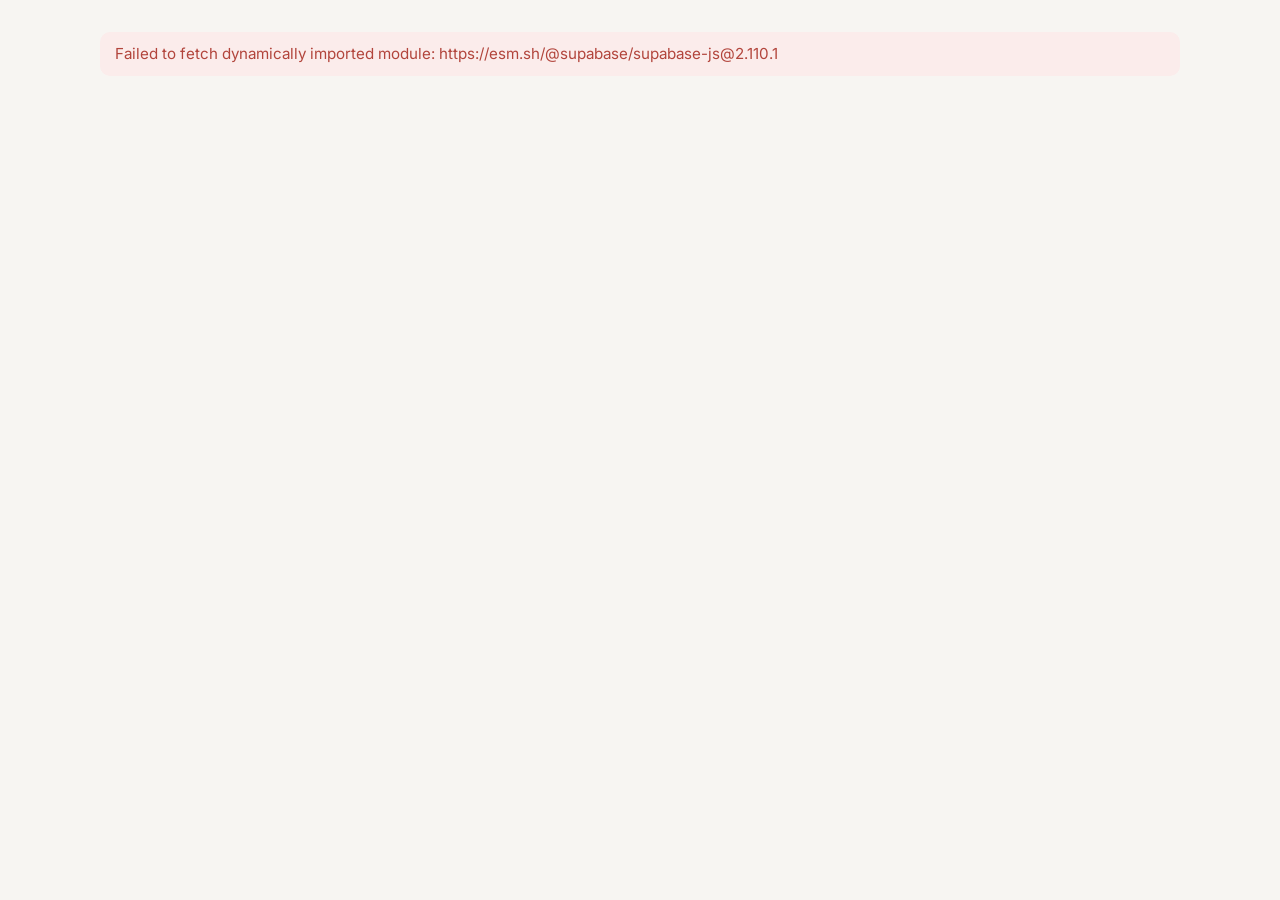
<file: admin.html>
<!doctype html>
<html lang="es-AR">
<head>
  <meta charset="utf-8">
  <meta name="viewport" content="width=device-width, initial-scale=1, viewport-fit=cover">
  <title>Panel · VC Estética Integral</title>
  <meta name="robots" content="noindex">
  <meta name="theme-color" content="#2e2c31">
  <link rel="icon" href="img/monograma.svg" type="image/svg+xml">
  <link rel="manifest" href="admin.webmanifest">
  <link rel="apple-touch-icon" href="img/icono-192.png">
  <link rel="preconnect" href="https://fonts.googleapis.com">
  <link rel="preconnect" href="https://fonts.gstatic.com" crossorigin>
  <link href="https://fonts.googleapis.com/css2?family=Cormorant+Garamond:wght@600&family=Inter:wght@400;500;600&display=swap" rel="stylesheet">
  <link rel="stylesheet" href="css/estilo.css">
  <link rel="stylesheet" href="css/panel.css">
</head>
<body class="panel">
  <div id="app"><p class="cargando">Cargando…</p></div>
  <div id="hoja"></div>
  <script type="module" src="js/admin.js"></script>
</body>
</html>
</file>
<file: css/estilo.css>
/* VC Estética Integral — paleta tomada del logo (grises y lavanda) y de sus tarjetas (malva) */
:root {
  --fondo: #f7f5f2;
  --papel: #ffffff;
  --tinta: #2e2c31;
  --suave: #75727b;
  --linea: #e6e1dc;
  --lavanda: #b8b4c9;
  --lavanda-claro: #eeecf3;
  --malva: #8a4d5c;
  --malva-osc: #6f3b48;
  --malva-claro: #f4e9ec;
  --verde: #5f7a5a;
  --peligro: #b2453c;
  --radio: 14px;
  --sombra: 0 1px 2px rgba(46, 44, 49, .05), 0 6px 24px rgba(46, 44, 49, .06);
  --serif: 'Cormorant Garamond', 'Cormorant', Georgia, 'Times New Roman', serif;
  --sans: 'Inter', system-ui, -apple-system, 'Segoe UI', Roboto, sans-serif;
}
* { box-sizing: border-box; }
html { -webkit-text-size-adjust: 100%; }
body { margin: 0; background: var(--fondo); color: var(--tinta); font: 16px/1.5 var(--sans); }
h1, h2, h3 { font-family: var(--serif); font-weight: 600; line-height: 1.15; margin: 0 0 .4em; letter-spacing: .01em; }
h1 { font-size: clamp(2.1rem, 7vw, 3.4rem); }
h2 { font-size: clamp(1.7rem, 5vw, 2.3rem); }
h3 { font-size: 1.3rem; }
p { margin: 0 0 1em; }
a { color: var(--malva); }
img { max-width: 100%; display: block; }
.suave { color: var(--suave); }
.chico { font-size: .875rem; }
.oculto { display: none !important; }
.envoltura { width: min(1080px, 100% - 2.5rem); margin-inline: auto; }

/* ---------- botones y campos ---------- */
.boton {
  display: inline-flex; align-items: center; justify-content: center; gap: .5em;
  min-height: 48px; padding: .7em 1.4em; border-radius: 999px; border: 1px solid transparent;
  background: var(--malva); color: #fff; font: 600 1rem var(--sans); text-decoration: none; cursor: pointer;
  transition: background .15s, transform .05s;
}
.boton:hover { background: var(--malva-osc); }
.boton:active { transform: translateY(1px); }
.boton:disabled { opacity: .5; cursor: default; }
.boton.claro { background: var(--papel); color: var(--tinta); border-color: var(--linea); }
.boton.claro:hover { background: var(--lavanda-claro); }
.boton.wa { background: #2f7d55; }
.boton.wa:hover { background: #256645; }
.boton.peligro { background: var(--papel); color: var(--peligro); border-color: #e9c9c5; }
.boton.chico { min-height: 38px; padding: .4em 1em; font-size: .9rem; }
.boton.ancho { width: 100%; }
.link { background: none; border: 0; padding: 0; color: var(--malva); font: inherit; text-decoration: underline; cursor: pointer; }

label { display: block; font-weight: 600; font-size: .9rem; margin: 0 0 .35em; }
input, select, textarea {
  width: 100%; min-height: 48px; padding: .65em .9em; border: 1px solid var(--linea); border-radius: 10px;
  background: var(--papel); color: var(--tinta); font: 1rem var(--sans);
}
textarea { min-height: 84px; resize: vertical; }
input:focus, select:focus, textarea:focus, .boton:focus-visible, .chip:focus-visible { outline: 2px solid var(--lavanda); outline-offset: 2px; }
.campo { margin-bottom: 1rem; }
.fila { display: flex; gap: .75rem; flex-wrap: wrap; }
.fila > * { flex: 1 1 140px; }
.error { background: #fbeceb; color: var(--peligro); border-radius: 10px; padding: .7em 1em; margin: 0 0 1rem; font-size: .95rem; }
.aviso { background: var(--lavanda-claro); border-radius: 10px; padding: .8em 1em; margin: 0 0 1rem; font-size: .95rem; }
.ok { background: #e9f2e7; color: #2f5a2b; border-radius: 10px; padding: .8em 1em; margin: 0 0 1rem; }

/* ---------- encabezado ---------- */
.encabezado { position: sticky; top: 0; z-index: 20; background: rgba(247, 245, 242, .92); backdrop-filter: blur(8px); border-bottom: 1px solid var(--linea); }
.encabezado .envoltura { display: flex; align-items: center; justify-content: space-between; gap: 1rem; min-height: 64px; }
.marca { display: flex; align-items: center; gap: .7rem; text-decoration: none; color: var(--tinta); }
.marca svg { width: 40px; height: 40px; flex: none; }
.marca b { display: block; font: 600 .95rem/1.1 var(--sans); letter-spacing: .14em; }
.marca i { display: block; font: italic 1rem/1.1 var(--serif); color: var(--suave); }
.nav { display: flex; gap: .5rem; align-items: center; }
.nav a:not(.boton) { color: var(--tinta); text-decoration: none; font-size: .95rem; padding: .5em .6em; white-space: nowrap; }
.nav .boton { white-space: nowrap; }
@media (max-width: 640px) { .nav .solo-ancho { display: none; } .marca b { font-size: .8rem; letter-spacing: .1em; } .marca i { font-size: .9rem; } .marca img { width: 34px; height: 34px; } }

/* ---------- portada ---------- */
.portada { padding: clamp(2.5rem, 8vw, 5rem) 0 clamp(2rem, 6vw, 4rem); }
.portada .envoltura { display: grid; gap: 2rem; align-items: center; }
@media (min-width: 860px) { .portada .envoltura { grid-template-columns: 1.15fr .85fr; } }
.portada .antetitulo { text-transform: uppercase; letter-spacing: .18em; font-size: .78rem; color: var(--suave); margin-bottom: 1rem; }
.portada p.lead { font-size: 1.15rem; color: #4d4a52; max-width: 34em; }
.portada .acciones { display: flex; gap: .75rem; flex-wrap: wrap; margin-top: 1.5rem; }
.foto-portada { aspect-ratio: 4 / 5; border-radius: 200px 200px var(--radio) var(--radio); overflow: hidden; background: linear-gradient(160deg, var(--lavanda-claro), #e7e2dc 60%, #d9d3cc); position: relative; }
.foto-portada img { width: 100%; height: 100%; object-fit: cover; }
.foto-portada .placeholder { position: absolute; inset: 0; display: grid; place-items: center; text-align: center; color: var(--suave); padding: 2rem; font-size: .9rem; }
.foto-portada .placeholder svg { width: 120px; opacity: .55; margin: 0 auto .75rem; }

.seccion { padding: clamp(2.5rem, 7vw, 4.5rem) 0; }
.seccion.blanca { background: var(--papel); }
.seccion .intro { max-width: 40em; margin-bottom: 2rem; }

/* servicios */
.categorias { display: flex; gap: .5rem; flex-wrap: wrap; margin-bottom: 1.5rem; }
.chip {
  border: 1px solid var(--linea); background: var(--papel); color: var(--tinta); border-radius: 999px;
  padding: .5em 1em; min-height: 40px; font: 500 .95rem var(--sans); cursor: pointer;
}
.chip[aria-pressed="true"], .chip.activo { background: var(--tinta); color: #fff; border-color: var(--tinta); }
.servicios { display: grid; gap: 1rem; grid-template-columns: repeat(auto-fill, minmax(260px, 1fr)); }
.servicio { background: var(--papel); border: 1px solid var(--linea); border-radius: var(--radio); padding: 1.25rem; display: flex; flex-direction: column; gap: .35rem; }
.seccion.blanca .servicio { background: var(--fondo); }
.servicio h3 { margin: 0; }
.servicio .meta { font-size: .85rem; color: var(--suave); }
.servicio p { font-size: .95rem; margin: .2rem 0 .8rem; flex: 1; }

/* equipo */
.equipo { display: grid; gap: 1rem; grid-template-columns: repeat(auto-fill, minmax(220px, 1fr)); }
.persona { text-align: center; padding: 1.5rem 1rem; border-radius: var(--radio); background: var(--papel); border: 1px solid var(--linea); }
.avatar { width: 84px; height: 84px; border-radius: 50%; margin: 0 auto .9rem; display: grid; place-items: center; color: #fff; font: 600 1.6rem var(--serif); }

/* dónde */
.donde { display: grid; gap: 1.5rem; }
@media (min-width: 760px) { .donde { grid-template-columns: 1fr 1fr; } }
.tarjeta { background: var(--papel); border: 1px solid var(--linea); border-radius: var(--radio); padding: 1.5rem; }
.tabla-horario { width: 100%; border-collapse: collapse; font-size: .95rem; }
.tabla-horario td { padding: .35em 0; border-bottom: 1px dashed var(--linea); }
.tabla-horario td:last-child { text-align: right; color: var(--suave); }

.pie { padding: 2rem 0 5.5rem; color: var(--suave); font-size: .875rem; text-align: center; }

.wa-flotante { position: fixed; right: 1rem; bottom: 1rem; z-index: 30; width: 56px; height: 56px; border-radius: 50%; background: #2f7d55; display: grid; place-items: center; box-shadow: var(--sombra); }
.wa-flotante svg { width: 28px; height: 28px; fill: #fff; }

/* ---------- hoja (reserva / mi turno) ---------- */
.hoja-fondo { position: fixed; inset: 0; z-index: 40; background: rgba(30, 28, 33, .45); display: flex; align-items: flex-end; justify-content: center; }
@media (min-width: 700px) { .hoja-fondo { align-items: center; padding: 1.5rem; } }
.hoja { background: var(--fondo); width: 100%; max-width: 560px; max-height: 94vh; overflow: auto; border-radius: 20px 20px 0 0; padding: 1.25rem 1.25rem 1.75rem; box-shadow: var(--sombra); }
@media (min-width: 700px) { .hoja { border-radius: 20px; padding: 1.75rem; } }
.hoja-cabeza { display: flex; justify-content: space-between; align-items: center; gap: 1rem; margin-bottom: 1rem; }
.hoja-cabeza h2 { margin: 0; font-size: 1.7rem; }
.cerrar { width: 44px; height: 44px; border-radius: 50%; border: 1px solid var(--linea); background: var(--papel); font-size: 1.4rem; cursor: pointer; color: var(--tinta); flex: none; }
.pasos { display: flex; gap: .35rem; margin-bottom: 1.25rem; }
.pasos span { flex: 1; height: 4px; border-radius: 4px; background: var(--linea); }
.pasos span.hecho { background: var(--malva); }
.resumen { background: var(--papel); border: 1px solid var(--linea); border-radius: 12px; padding: .8rem 1rem; margin-bottom: 1rem; font-size: .95rem; }
.resumen b { font-weight: 600; }
.volver { margin-bottom: .75rem; }

.lista-servicios { display: grid; gap: .5rem; }
.opcion { text-align: left; width: 100%; padding: .85rem 1rem; border: 1px solid var(--linea); border-radius: 12px; background: var(--papel); cursor: pointer; font: inherit; color: inherit; display: flex; justify-content: space-between; gap: 1rem; align-items: center; }
.opcion:hover { border-color: var(--lavanda); }
.opcion small { color: var(--suave); white-space: nowrap; }
.grupo-titulo { font: 600 .75rem var(--sans); letter-spacing: .14em; text-transform: uppercase; color: var(--suave); margin: 1rem 0 .4rem; }

.dias { display: flex; gap: .5rem; overflow-x: auto; padding-bottom: .5rem; scroll-snap-type: x mandatory; margin-bottom: 1rem; }
.dia { flex: none; scroll-snap-align: start; width: 68px; padding: .6rem .3rem; border-radius: 12px; border: 1px solid var(--linea); background: var(--papel); text-align: center; cursor: pointer; font: inherit; color: inherit; }
.dia b { display: block; font-size: 1.35rem; font-family: var(--serif); }
.dia small { display: block; font-size: .72rem; color: var(--suave); }
.dia[aria-pressed="true"] { background: var(--malva); color: #fff; border-color: var(--malva); }
.dia[aria-pressed="true"] small { color: #f3dde3; }
.dia:disabled { opacity: .35; cursor: default; }
.horas { display: grid; grid-template-columns: repeat(auto-fill, minmax(78px, 1fr)); gap: .5rem; margin-bottom: 1rem; }
.hora { min-height: 44px; border-radius: 10px; border: 1px solid var(--linea); background: var(--papel); font: 600 1rem var(--sans); cursor: pointer; color: var(--tinta); }
.hora[aria-pressed="true"] { background: var(--malva); color: #fff; border-color: var(--malva); }
.codigo { font: 600 1.6rem/1 ui-monospace, Menlo, monospace; letter-spacing: .15em; background: var(--papel); border: 1px dashed var(--lavanda); padding: .6em .8em; border-radius: 10px; display: inline-block; margin: .3rem 0 1rem; }
.acciones-col { display: grid; gap: .6rem; }
.cargando { padding: 2rem 0; text-align: center; color: var(--suave); }

/* Si la foto cargó, se oculta el reemplazo */
.foto-portada img ~ .placeholder { display: none; }

.hora.pedible { background: repeating-linear-gradient(135deg, #f4f1ee, #f4f1ee 6px, #ebe6e1 6px, #ebe6e1 12px); color: var(--suave); border-style: dashed; font-weight: 500; line-height: 1.05; }
.hora.pedible small { display: block; font-size: .62rem; font-weight: 500; }
</file>
<file: css/panel.css>
/* Panel de Victoria: pensado para usar desde el celular */
body.panel { padding-bottom: calc(76px + env(safe-area-inset-bottom)); }
.barra-sup { position: sticky; top: 0; z-index: 20; background: var(--tinta); color: #fff; }
.barra-sup .envoltura { display: flex; align-items: center; justify-content: space-between; min-height: 56px; gap: .75rem; }
.barra-sup h1 { font-size: 1.45rem; margin: 0; color: #fff; }
.barra-sup .boton.claro { background: transparent; color: #fff; border-color: rgba(255,255,255,.3); }

.tabs { position: fixed; left: 0; right: 0; bottom: 0; z-index: 25; background: var(--papel); border-top: 1px solid var(--linea); display: grid; grid-template-columns: repeat(6, 1fr); padding-bottom: env(safe-area-inset-bottom); }
.tabs a { display: flex; flex-direction: column; align-items: center; gap: 2px; padding: .55rem 0 .5rem; color: var(--suave); text-decoration: none; font-size: .72rem; font-weight: 500; position: relative; }
.tabs a svg { width: 24px; height: 24px; stroke: currentColor; fill: none; stroke-width: 1.7; stroke-linecap: round; stroke-linejoin: round; }
.tabs a[aria-current="page"] { color: var(--malva); }
.tabs .globo { position: absolute; top: 4px; left: 55%; background: var(--malva); color: #fff; border-radius: 999px; font-size: .65rem; min-width: 18px; padding: 0 5px; line-height: 18px; }

.contenido { padding: 1rem 0 2rem; }
.nav-fecha { display: flex; align-items: center; gap: .5rem; margin-bottom: .75rem; }
.nav-fecha .flecha { width: 44px; height: 44px; border-radius: 50%; border: 1px solid var(--linea); background: var(--papel); font-size: 1.3rem; cursor: pointer; color: var(--tinta); flex: none; }
.nav-fecha .titulo { flex: 1; text-align: center; }
.nav-fecha .titulo b { display: block; font-family: var(--serif); font-size: 1.35rem; line-height: 1.1; }
.nav-fecha .titulo input { border: 0; background: none; min-height: 0; padding: 0; width: auto; color: var(--suave); font-size: .85rem; text-align: center; }
.filtros { display: flex; gap: .4rem; overflow-x: auto; padding-bottom: .4rem; margin-bottom: .5rem; }
.filtros .chip { flex: none; }
.barra-acciones { display: flex; gap: .5rem; margin-bottom: 1rem; }
.barra-acciones .boton { flex: 1; }

.prof-titulo { display: flex; align-items: center; gap: .5rem; font-weight: 600; margin: 1.25rem 0 .5rem; }
.prof-titulo i { width: 10px; height: 10px; border-radius: 50%; display: inline-block; }
.prof-titulo small { color: var(--suave); font-weight: 400; }
.linea-tiempo { display: grid; gap: .45rem; }
.item { display: grid; grid-template-columns: 54px 1fr auto; gap: .75rem; align-items: center; background: var(--papel); border: 1px solid var(--linea); border-left: 4px solid var(--c, var(--malva)); border-radius: 12px; padding: .65rem .8rem; cursor: pointer; text-align: left; width: 100%; font: inherit; color: inherit; }
.item .hora-col { font-weight: 600; font-variant-numeric: tabular-nums; line-height: 1.15; }
.item .hora-col small { display: block; color: var(--suave); font-weight: 400; font-size: .78rem; }
.item .quien b { display: block; }
.item .quien span { color: var(--suave); font-size: .88rem; }
.item.cancelado { opacity: .55; }
.item.cancelado .quien b { text-decoration: line-through; }
.item.libre { background: transparent; border-style: dashed; border-left-width: 1px; border-color: #cfc9c2; color: var(--suave); }
.item.bloqueo { background: repeating-linear-gradient(135deg, #f1eeea, #f1eeea 8px, #ebe7e2 8px, #ebe7e2 16px); border-left-color: #9a958f; cursor: pointer; }
.etiqueta { font-size: .7rem; font-weight: 600; letter-spacing: .04em; text-transform: uppercase; border-radius: 999px; padding: .2em .6em; background: var(--lavanda-claro); color: #555064; white-space: nowrap; }
.etiqueta.ok { background: #e3efe0; color: #3d6338; padding: .2em .6em; margin: 0; }
.etiqueta.mal { background: #fbeceb; color: var(--peligro); }
.etiqueta.sobre { background: #fdf0d9; color: #8a5a10; }
.vacio { text-align: center; color: var(--suave); padding: 2rem 1rem; }

.tarjeta-lista { background: var(--papel); border: 1px solid var(--linea); border-radius: 12px; padding: .85rem 1rem; margin-bottom: .6rem; }
.tarjeta-lista .fila-flex { display: flex; justify-content: space-between; gap: .75rem; align-items: center; }
.tarjeta-lista .acciones { display: flex; gap: .5rem; flex-wrap: wrap; margin-top: .6rem; }
.seccion-ajustes { margin-bottom: 1.75rem; }
.seccion-ajustes > h2 { font-size: 1.5rem; }
.franja { display: grid; grid-template-columns: 1fr 1fr 44px; gap: .4rem; align-items: center; margin-bottom: .4rem; }
.franja button { height: 44px; }
.dia-horario { border-top: 1px solid var(--linea); padding: .6rem 0; }
.dia-horario > b { display: block; margin-bottom: .35rem; }
.check { display: flex; align-items: center; gap: .6rem; font-weight: 500; margin-bottom: 1rem; }
.check input { width: 22px; min-height: 22px; height: 22px; }
.datos-clienta a { word-break: break-all; }
.toast { position: fixed; left: 50%; bottom: 90px; transform: translateX(-50%); background: var(--tinta); color: #fff; padding: .7em 1.2em; border-radius: 999px; z-index: 60; font-size: .95rem; box-shadow: var(--sombra); max-width: 90vw; text-align: center; }
.login { max-width: 420px; margin: 3rem auto; }

.novedad { display: grid; grid-template-columns: 36px 1fr; gap: .7rem; align-items: start; background: var(--papel); border: 1px solid var(--linea); border-radius: 12px; padding: .75rem .9rem; margin-bottom: .5rem; width: 100%; text-align: left; font: inherit; color: inherit; cursor: pointer; }
.novedad.nueva { border-color: var(--malva); box-shadow: inset 3px 0 0 var(--malva); }
.novedad .ico { width: 36px; height: 36px; border-radius: 50%; display: grid; place-items: center; font-size: 1.05rem; background: var(--lavanda-claro); }
.novedad.t-cancelacion .ico { background: #fbeceb; }
.novedad.t-reserva .ico { background: #e3efe0; }
.novedad b { display: block; }
.novedad span { color: var(--suave); font-size: .88rem; }
.novedad small { display: block; color: var(--suave); font-size: .75rem; margin-top: .15rem; }
.tabs a { font-size: .68rem; }

/* Calendario mensual de la agenda */
.calendario { background: var(--papel); border: 1px solid var(--linea); border-radius: 14px; padding: .6rem .6rem .8rem; margin-bottom: 1rem; }
.cal-cabeza { display: flex; align-items: center; justify-content: space-between; margin-bottom: .4rem; }
.cal-cabeza b { font-family: var(--serif); font-size: 1.35rem; }
.cal-cabeza .flecha { width: 40px; height: 40px; border-radius: 50%; border: 1px solid var(--linea); background: var(--papel); font-size: 1.2rem; cursor: pointer; color: var(--tinta); }
.cal-grilla { display: grid; grid-template-columns: repeat(7, 1fr); gap: 4px; }
.cal-sem { text-align: center; font-size: .72rem; font-weight: 600; color: var(--suave); padding: .2rem 0; }
.cal-dia { position: relative; min-height: 54px; border-radius: 10px; border: 1px solid transparent; background: var(--fondo); cursor: pointer; display: flex; flex-direction: column; align-items: center; justify-content: flex-start; padding: .35rem .1rem .3rem; font: inherit; color: var(--tinta); }
.cal-dia b { font-size: 1rem; line-height: 1.1; }
.cal-dia small { font-size: .6rem; color: var(--suave); line-height: 1.2; margin-top: .15rem; white-space: nowrap; }
.cal-dia i { position: absolute; left: 50%; bottom: 5px; transform: translateX(-50%); height: 4px; width: calc(6px + var(--n) * 3px); max-width: 80%; border-radius: 4px; background: var(--malva); opacity: .75; }
.cal-dia.hoy { border-color: var(--malva); }
.cal-dia.elegido { background: var(--malva); color: #fff; }
.cal-dia.elegido small { color: #f3dde3; }
.cal-dia.elegido i { background: #fff; }
.cal-dia.pasado:not(.elegido) { opacity: .5; }
.cal-dia.cerrado:not(.elegido) { background: transparent; color: var(--suave); }
.nav-fecha .titulo span { display: block; }
#cabeza-dia { scroll-margin-top: 64px; }
</file>
